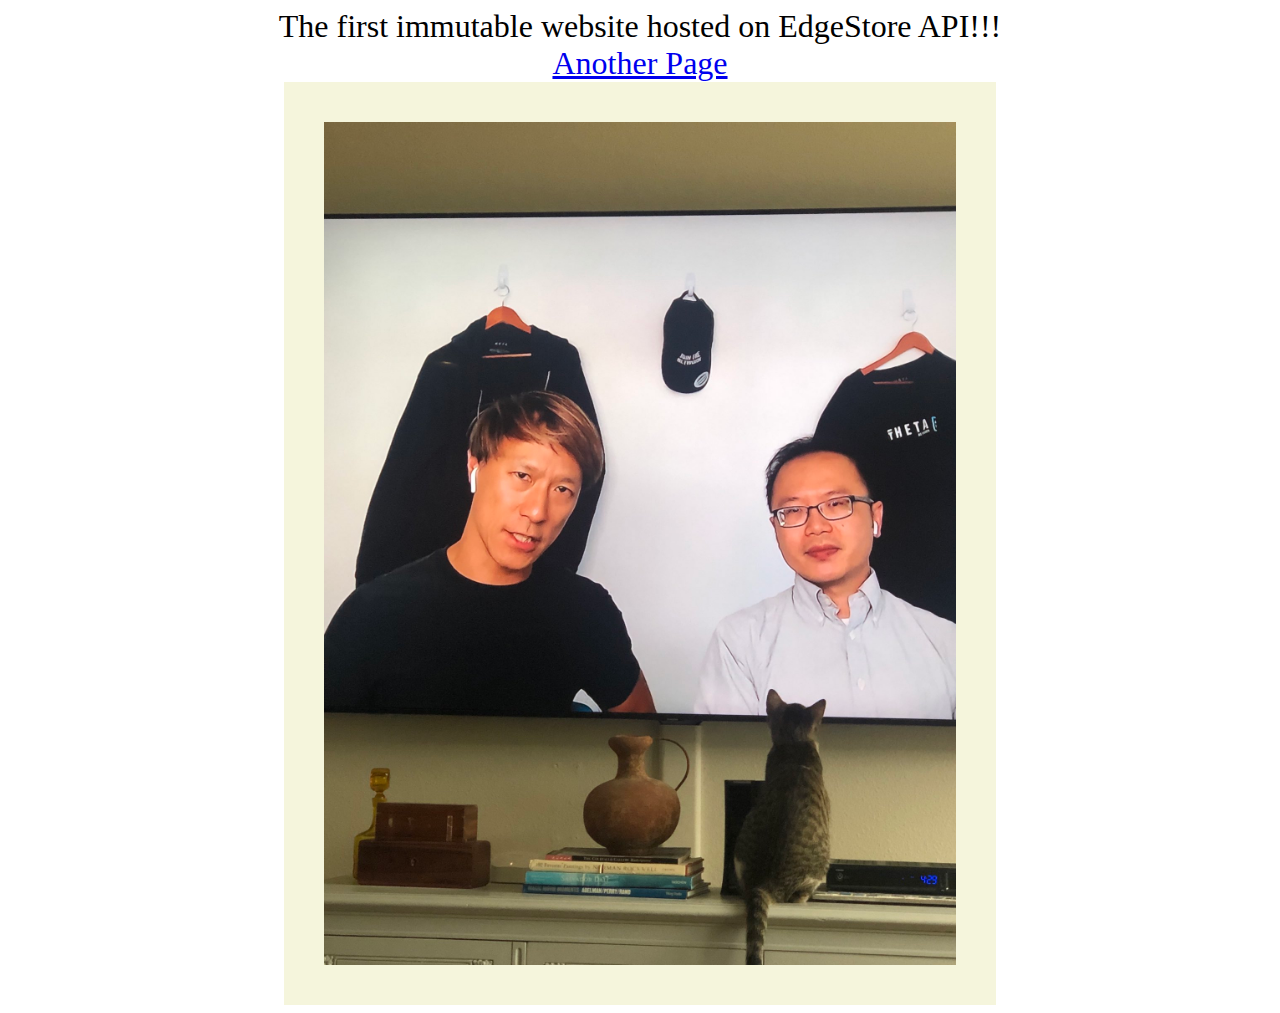
<file: demo_website/index.html>
<!DOCTYPE html>
<html>
<head>
  <title>A Meaningful Page Title</title>
  <link rel="stylesheet" href="css/main.css"> 
</head>
<body>

    <div>
        The first immutable website hosted on EdgeStore API!!!
    </div>

    <div>
        <a href="nested/second.html">Another Page</a>
    </div>

<img src="pic.jpeg"/>

</body>
</html>
</file>
<file: demo_website/css/main.css>
img {
    display: block;
    margin: auto;
    width: 50%;
    border: solid 40px beige;
}

div {
    font-size: 32px;
    text-align: center;
}
</file>
